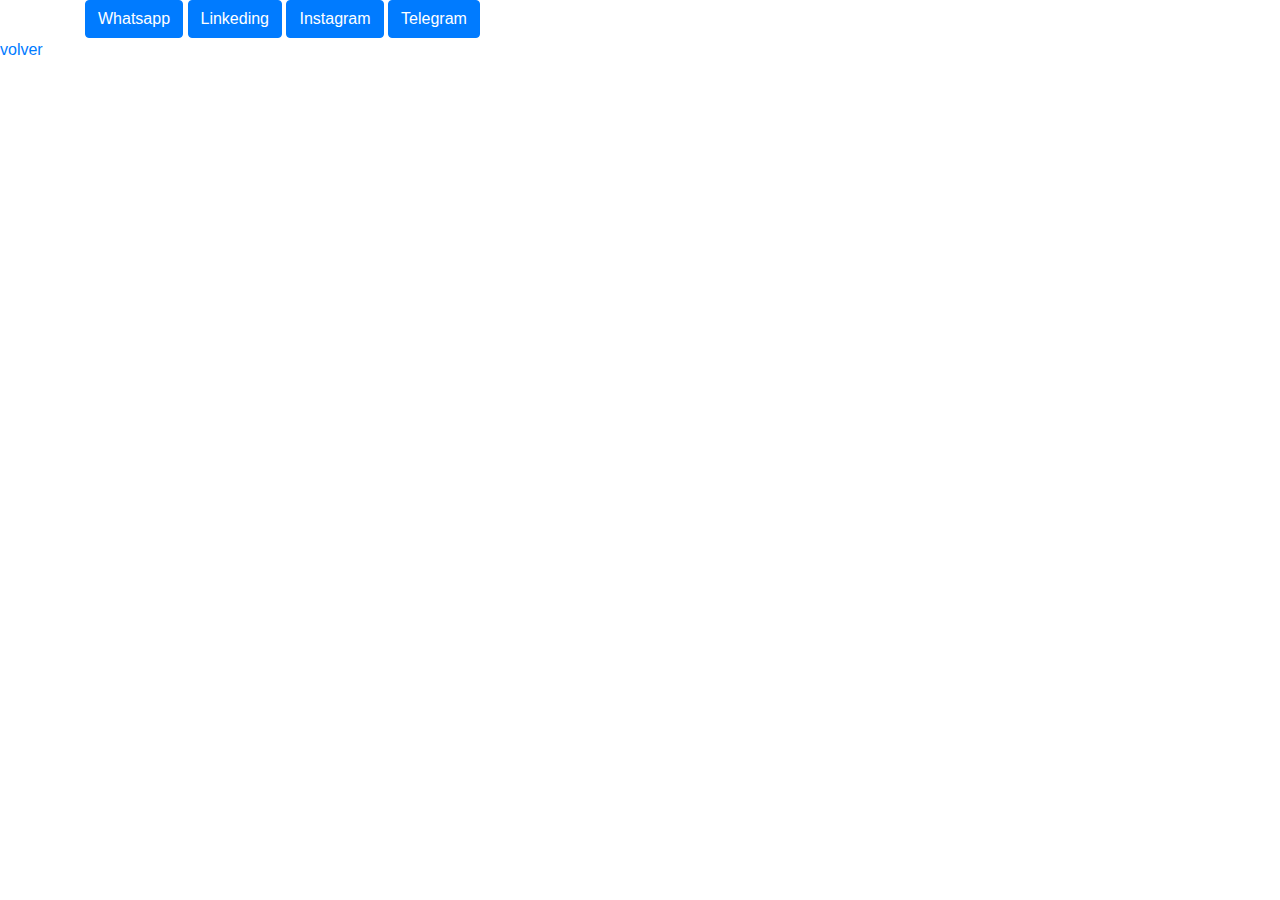
<file: contacto.html>
<!DOCTYPE html>
<html>
  <head>
    <title>Contactos</title>
    <meta charset="UTF-8">
    <meta name="viewport" content="width=device-width, initial-scale=1.0">
    
    <link rel="stylesheet" href="https://maxcdn.bootstrapcdn.com/bootstrap/4.5.2/css/bootstrap.min.css">

  </head>
  
  <body>
    <div class="container">
        <a href="https://wa.link/7cpr1h" class="btn btn-primary" target="_blank">Whatsapp</a>
      
      
        <a href="https://www.linkedin.com/in/erik-eduardo-sanzana-velasquez-41098210a/" class="btn btn-primary" target="_blank">Linkeding</a>
      
      
      
        <a href="https://www.instagram.com/kurorolucifer1998/" class="btn btn-primary" target="_blank">Instagram</a>
      
      
        <a href="https://t.me/eriksanzanauwu" class="btn btn-primary" target="_blank">Telegram</a>
      
    </div>
    <A HREF="index.html">volver</A>
  </body>
</html>
</file>
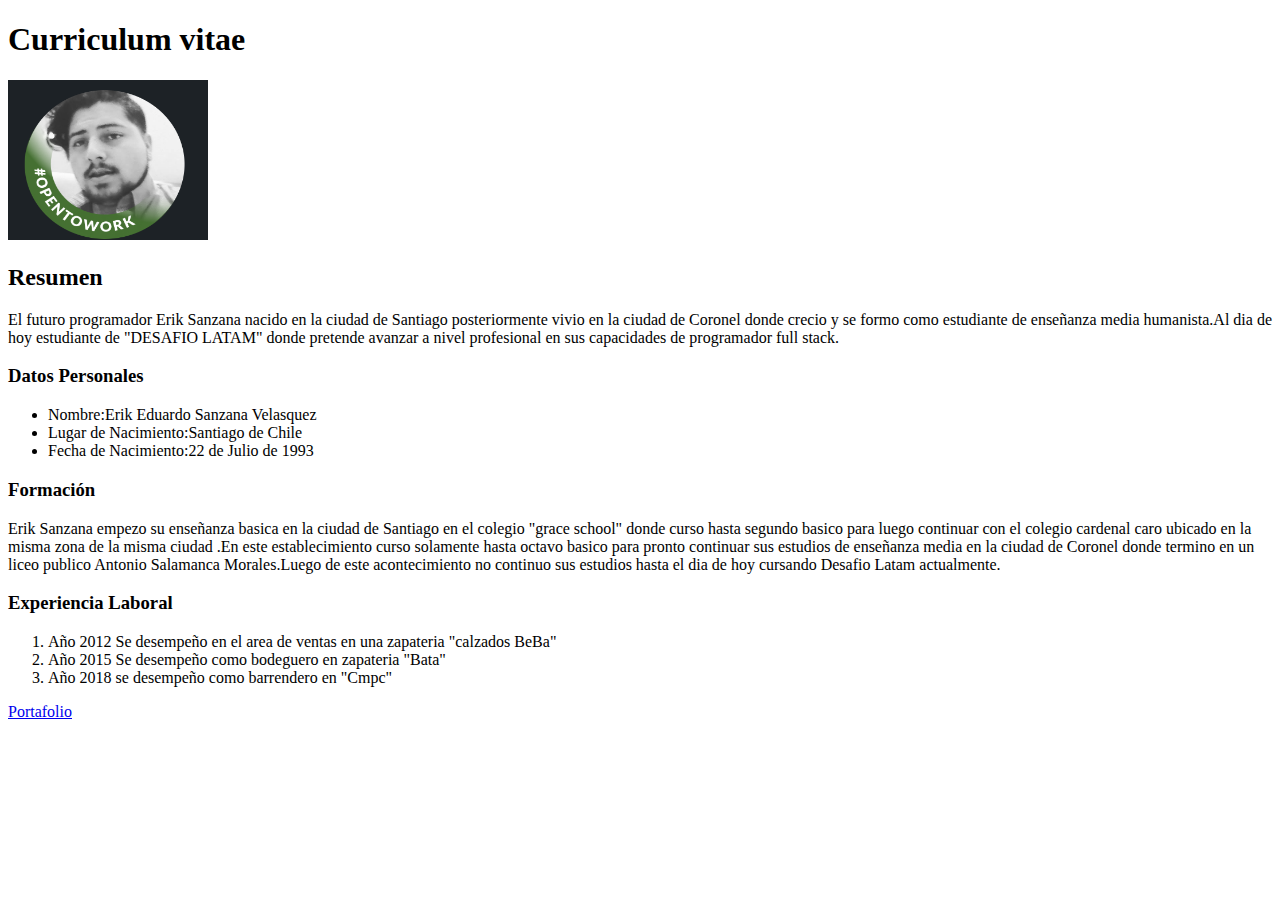
<file: cv.html>
<!DOCTYPE html>
<html lang="en">
<head>
    <meta charset="UTF-8">
    <meta http-equiv="X-UA-Compatible" content="IE=edge">
    <meta name="viewport" content="width=device-width, initial-scale=1.0">
    <title>Document</title>
</head>
<body>
<!-- La página debe contener la estructura básica de un
archivo HTML, incluyendo doctype, html, head y body.-->
<h1>Curriculum vitae</h1>
<!-- titulo 1 -->
<img src="/assets/imgs/foto.jpg" height="160" width="200" alt="foto perfil">
<!-- imagen en carpeta con indicaciones de ancho alto y texto alternativo-->
<h2>Resumen</h2>
<!-- titulo 2 -->
<p>El futuro programador Erik Sanzana nacido en la ciudad de Santiago posteriormente vivio en la ciudad de Coronel
    donde crecio y se formo como estudiante de enseñanza media humanista.Al dia de hoy estudiante de "DESAFIO LATAM"
    donde pretende avanzar a nivel profesional en sus capacidades de programador full stack.
</p>
<!-- parrafo descriptivo -->
<h3>Datos Personales</h3>
<!-- titulo 3 -->
<ul>
    <li>Nombre:Erik Eduardo Sanzana Velasquez</li>
    <li>Lugar de Nacimiento:Santiago de Chile</li>
    <li>Fecha de Nacimiento:22 de Julio de 1993</li> 
</ul>
<!-- lista con puntos -->
<h3>Formación</h3>
<!-- no se si es mala practica reutilizar el h3 -->
<p>Erik Sanzana empezo su enseñanza basica en la ciudad de Santiago en el colegio "grace school" donde curso hasta segundo basico
para luego continuar con el colegio cardenal caro ubicado en la misma zona de la misma ciudad .En este establecimiento curso solamente hasta octavo basico para pronto continuar sus estudios 
de enseñanza media en la ciudad de Coronel donde termino en un liceo publico Antonio Salamanca Morales.Luego de este acontecimiento no continuo sus estudios hasta el dia de hoy cursando Desafio Latam actualmente. 
</p>
<!-- parrafo academico -->
<h3>Experiencia Laboral</h3>
<!-- reutilizar h3 -->
<ol>
    <li>Año 2012 Se desempeño en el area de ventas en una zapateria "calzados BeBa"</li>
    <li>Año 2015 Se desempeño como bodeguero en zapateria "Bata"</li>
    <li>Año 2018 se desempeño como barrendero en "Cmpc"</li>
</ol>
<!-- lista numerada -->

<!-- Utilizar por lo menos 1 lista <ol> y 1 lista <ul> acorde al contenido que
corresponda. -->

<!-- Agregar por lo menos una imagen utilizando rutas locales y sus textos
alternativos correspondientes. -->

<A HREF="portafolio.html"> Portafolio </A>
<!-- link a portafolio.html -->
<!-- La página debe contener por lo menos un enlace funcional a la página
portafolio. También puedes agregar links a redes sociales. -->
</body>
</html>
</file>
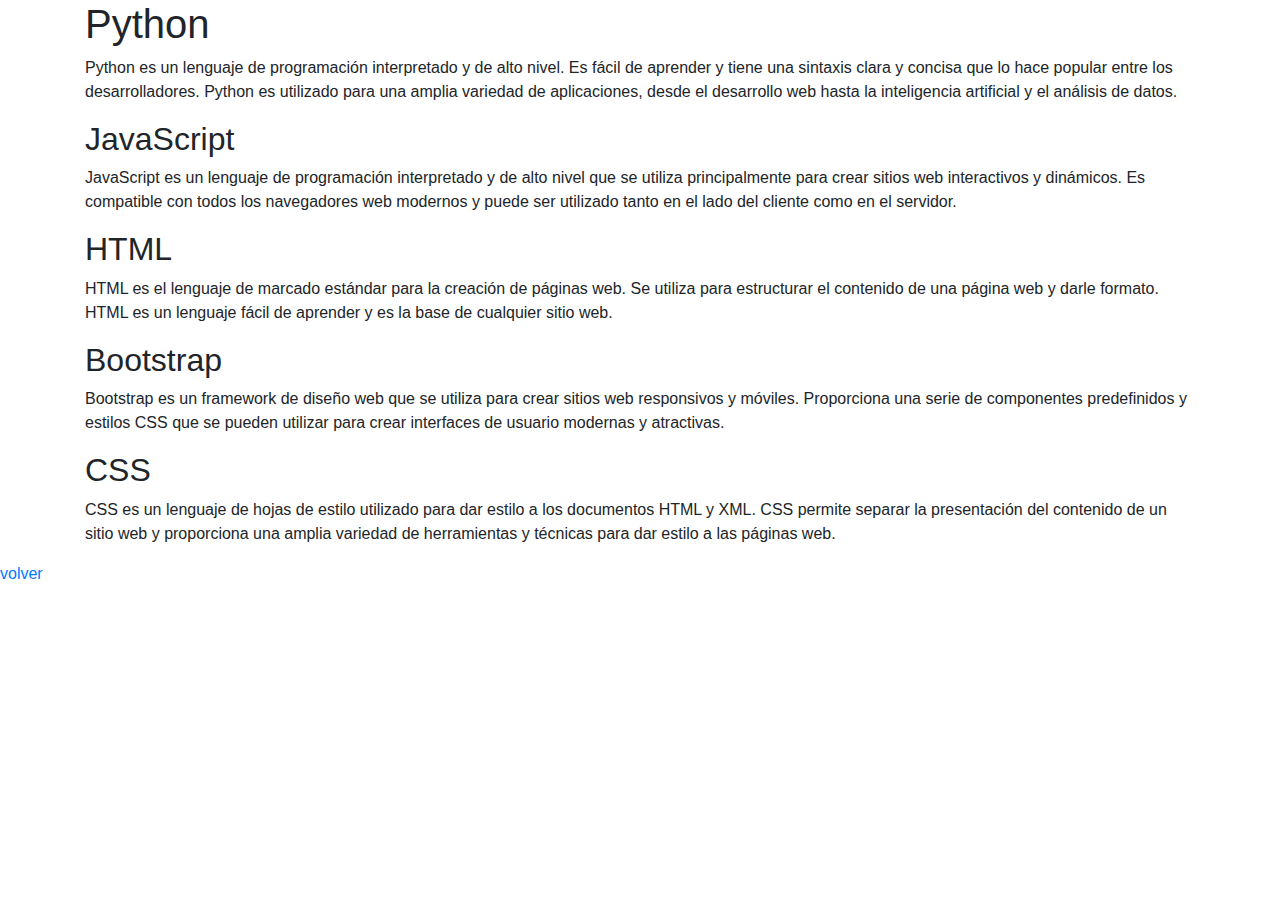
<file: lenguajes.html>
<!DOCTYPE html>
<html>
  <head>
    <title>Mis conocimientos</title>
    <meta charset="UTF-8">
    <meta name="viewport" content="width=device-width, initial-scale=1.0">
    
    <link rel="stylesheet" href="https://maxcdn.bootstrapcdn.com/bootstrap/4.5.2/css/bootstrap.min.css">

  </head>
  
  <body>
    <div class="container">
      <h1>Python</h1>
      <p>Python es un lenguaje de programación interpretado y de alto nivel. Es fácil de aprender y tiene una sintaxis clara y concisa que lo hace popular entre los desarrolladores. Python es utilizado para una amplia variedad de aplicaciones, desde el desarrollo web hasta la inteligencia artificial y el análisis de datos.</p>
      
      <h2>JavaScript</h2>
      <p>JavaScript es un lenguaje de programación interpretado y de alto nivel que se utiliza principalmente para crear sitios web interactivos y dinámicos. Es compatible con todos los navegadores web modernos y puede ser utilizado tanto en el lado del cliente como en el servidor.</p>
      
      <h2>HTML</h2>
      <p>HTML es el lenguaje de marcado estándar para la creación de páginas web. Se utiliza para estructurar el contenido de una página web y darle formato. HTML es un lenguaje fácil de aprender y es la base de cualquier sitio web.</p>
      
      <h2>Bootstrap</h2>
      <p>Bootstrap es un framework de diseño web que se utiliza para crear sitios web responsivos y móviles. Proporciona una serie de componentes predefinidos y estilos CSS que se pueden utilizar para crear interfaces de usuario modernas y atractivas.</p>
      
      <h2>CSS</h2>
      <p>CSS es un lenguaje de hojas de estilo utilizado para dar estilo a los documentos HTML y XML. CSS permite separar la presentación del contenido de un sitio web y proporciona una amplia variedad de herramientas y técnicas para dar estilo a las páginas web.</p>
    </div>
    <A HREF="index.html">volver</A>
  </body>
</html>
</file>
